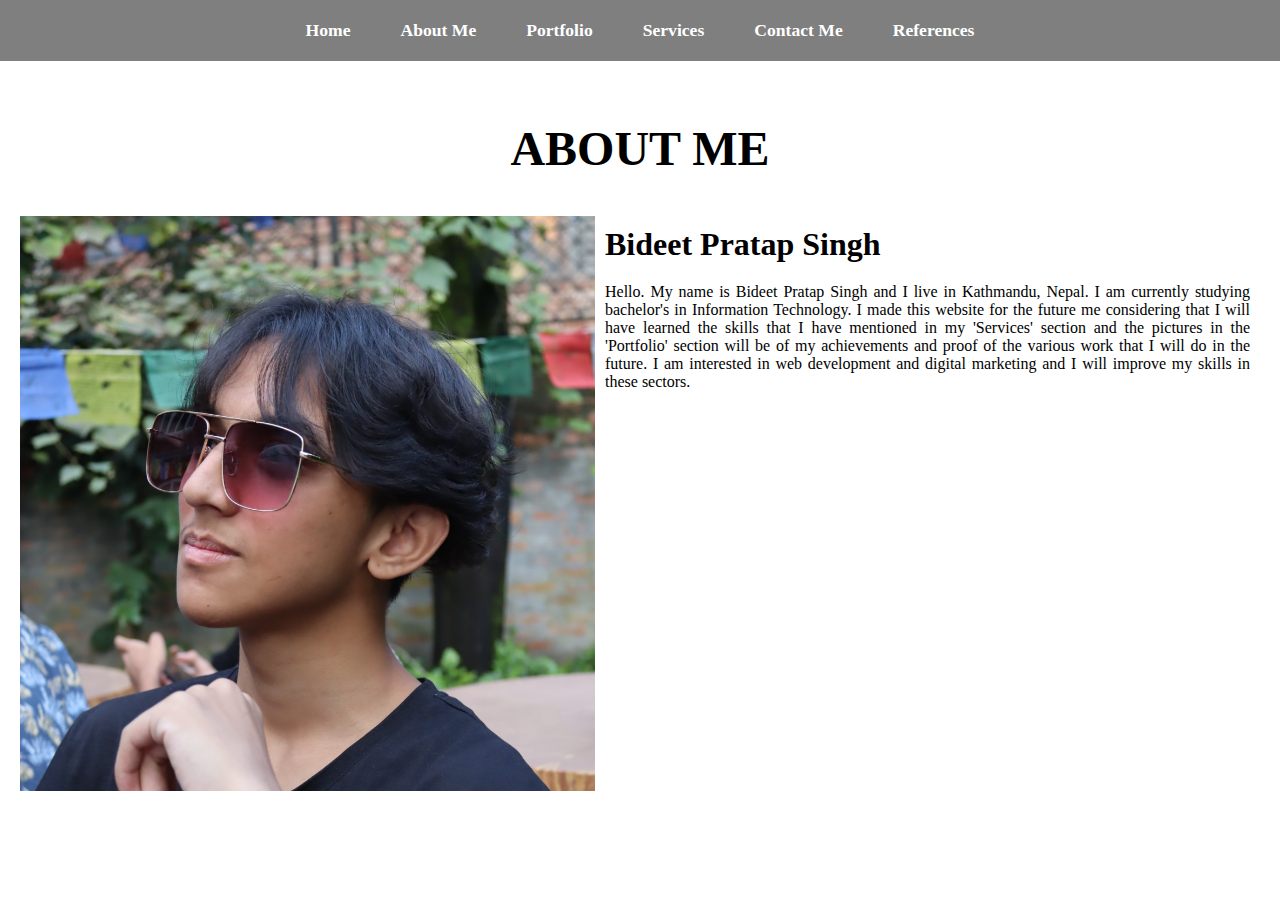
<file: about.html>
<!DOCTYPE html>
<html lang="en">
<head>
    <meta charset="UTF-8">
    <meta http-equiv="X-UA-Compatible" content="IE=edge">
    <meta name="viewport" content="width=device-width, initial-scale=1.0">
    <title>About</title>
    <link rel="stylesheet" href="/css/style2.css">
    <link rel="stylesheet" media="screen and (max-width:800px)" href="/css/tablet.css">
    <link rel="stylesheet" media="screen and (max-width:530px" href="/css/phone.css">
</head>
<body>
    <nav class="navbar">
        <ul>
            <li><a href="index.html">Home</a></li>
            <li><a href="about.html">About Me</a></li>
            <li><a href="portfolio.html">Portfolio</a></li>
            <li><a href="services.html">Services</a></li>
            <li><a href="contact.html">Contact Me</a></li>
            <li><a href="references.html">References</a></li>
        </ul>
    </nav>
    <section id="about">
        <h1 class="headings">ABOUT ME</h1>
        <div id="pic">
            <img src="/images/me1.jpg" alt="">
            <div id="intro">
                <h2>Bideet Pratap Singh</h2>
                <p>Hello. My name is Bideet Pratap Singh and I live in Kathmandu, Nepal. I am currently studying bachelor's 
                in Information Technology. I made this website for the future me considering that I will have learned the skills
                that I have mentioned in my 'Services' section and the pictures in the 'Portfolio' section will be of my  
                achievements and proof of the various work that I will do in the future. I am interested in web development and
                digital marketing and I will improve my skills in these sectors.</p>
            </div>
        </div>
    </section>
    
</body>
</html>
</file>
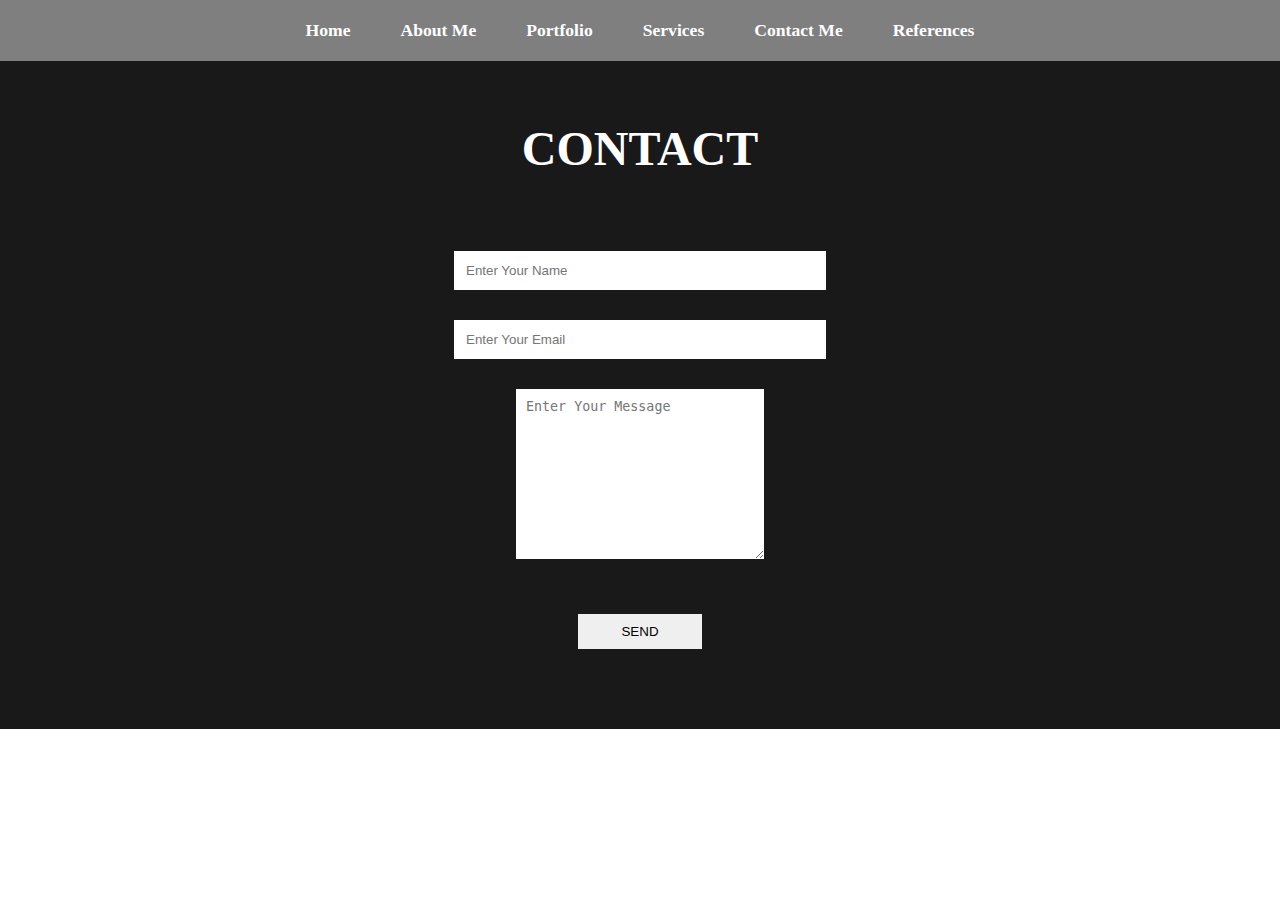
<file: contact.html>
<!DOCTYPE html>
<html lang="en">
<head>
    <meta charset="UTF-8">
    <meta http-equiv="X-UA-Compatible" content="IE=edge">
    <meta name="viewport" content="width=device-width, initial-scale=1.0">
    <title>Contact</title>
    <link rel="stylesheet" href="/css/style5.css">
    <link rel="stylesheet" media="screen and (max-width:800px)" href="/css/tablet.css">
    <link rel="stylesheet" media="screen and (max-width:530px" href="/css/phone.css">
</head>
<body>
    <nav class="navbar">
        <ul>
            <li><a href="index.html">Home</a></li>
            <li><a href="about.html">About Me</a></li>
            <li><a href="portfolio.html">Portfolio</a></li>
            <li><a href="services.html">Services</a></li>
            <li><a href="contact.html">Contact Me</a></li>
            <li><a href="references.html">References</a></li>
        </ul>
    </nav>
    <section id="contact">
        <h1 class="headings">CONTACT</h1>
        <form action="" class="form">
            <input type="text" name="name" class="input"
            placeholder="Enter Your Name">
            <input type="email" name="email" class="input" 
            placeholder="Enter Your Email">
            <textarea name="msg" id="msg" cols="30" rows="10"
            placeholder="Enter Your Message"></textarea>
            <input type="submit" value="SEND" id="send">
        </form>
    </section>
</body>
</html>
</file>
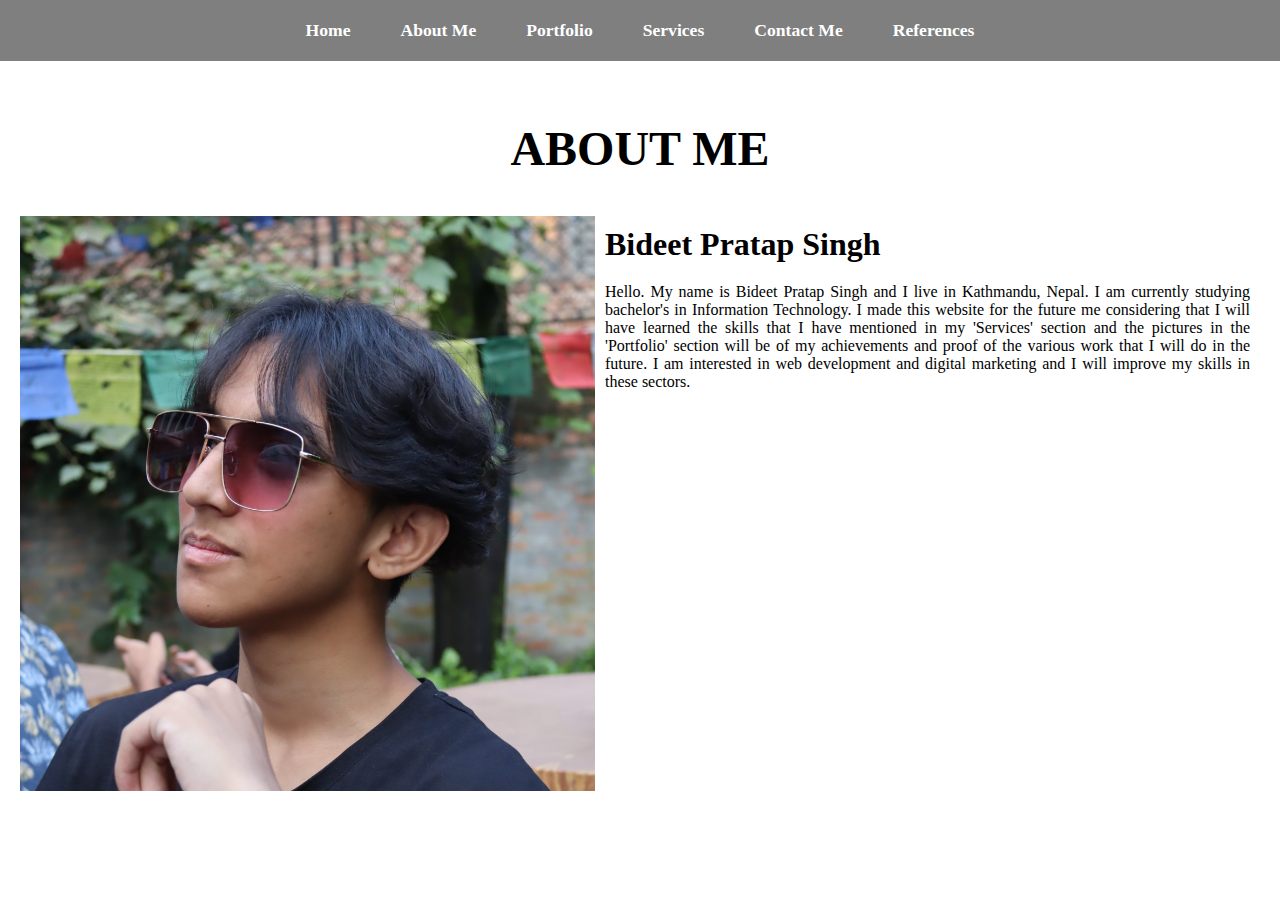
<file: index2.html>
<!DOCTYPE html>
<html lang="en">
<head>
    <meta charset="UTF-8">
    <meta http-equiv="X-UA-Compatible" content="IE=edge">
    <meta name="viewport" content="width=device-width, initial-scale=1.0">
    <title>About</title>
    <link rel="stylesheet" href="style2.css">
    <link rel="stylesheet" media="screen and (max-width:800px)" href="tablet.css">
    <link rel="stylesheet" media="screen and (max-width:530px" href="phone.css">
</head>
<body>
    <nav class="navbar">
        <ul>
            <li><a href="index1.html">Home</a></li>
            <li><a href="index2.html">About Me</a></li>
            <li><a href="index3.html">Portfolio</a></li>
            <li><a href="index4.html">Services</a></li>
            <li><a href="index5.html">Contact Me</a></li>
            <li><a href="index6.html">References</a></li>
        </ul>
    </nav>
    <section id="about">
        <h1 class="headings">ABOUT ME</h1>
        <div id="pic">
            <img src="me1.jpg" alt="">
            <div id="intro">
                <h2>Bideet Pratap Singh</h2>
                <p>Hello. My name is Bideet Pratap Singh and I live in Kathmandu, Nepal. I am currently studying bachelor's 
                in Information Technology. I made this website for the future me considering that I will have learned the skills
                that I have mentioned in my 'Services' section and the pictures in the 'Portfolio' section will be of my  
                achievements and proof of the various work that I will do in the future. I am interested in web development and
                digital marketing and I will improve my skills in these sectors.</p>
            </div>
        </div>
    </section>
    
</body>
</html>
</file>
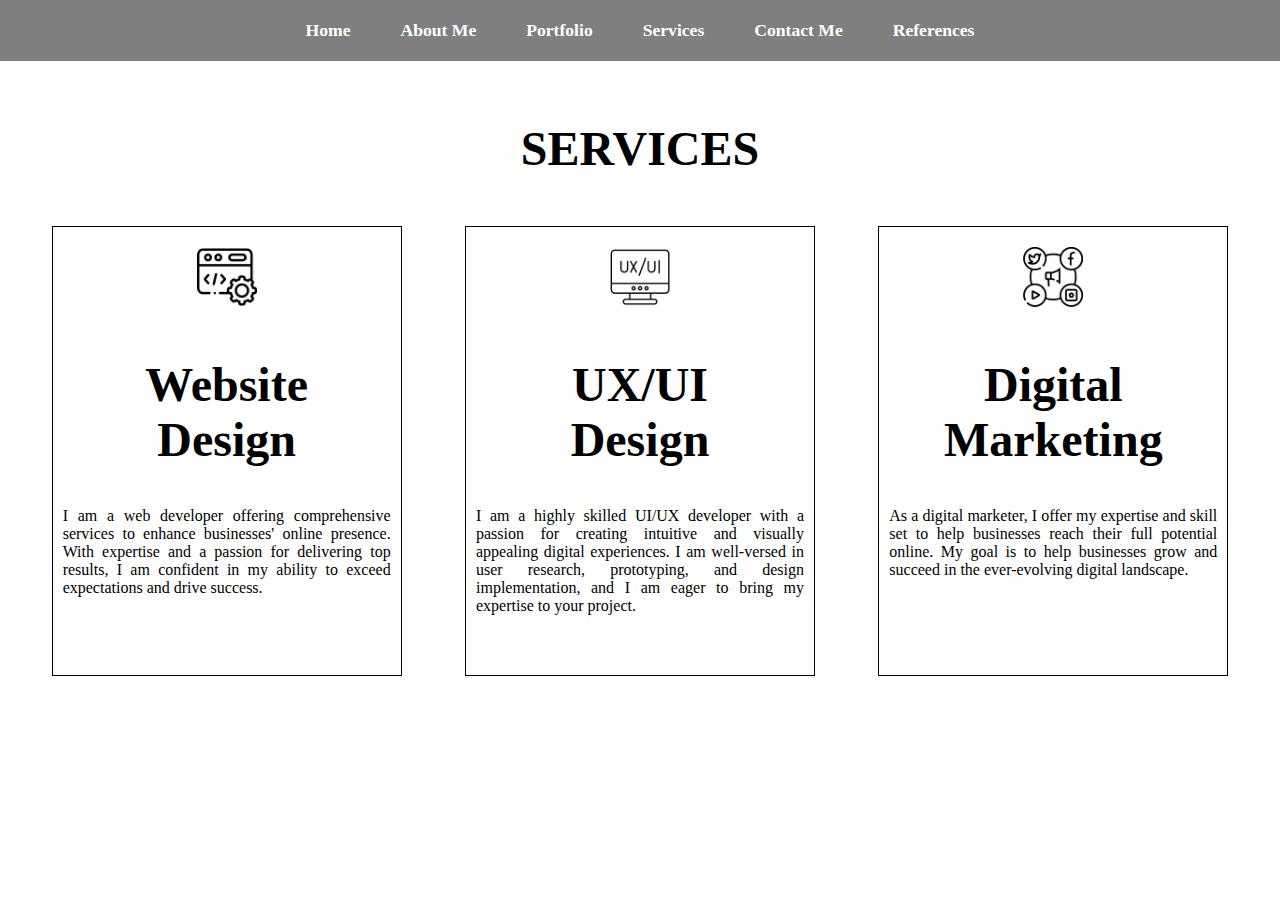
<file: index4.html>
<!DOCTYPE html>
<html lang="en">
<head>
    <meta charset="UTF-8">
    <meta http-equiv="X-UA-Compatible" content="IE=edge">
    <meta name="viewport" content="width=device-width, initial-scale=1.0">
    <title>Services</title>
    <link rel="stylesheet" href="style4.css">
    <link rel="stylesheet" media="screen and (max-width:800px)" href="tablet.css">
    <link rel="stylesheet" media="screen and (max-width:530px" href="phone.css">
</head>
<body>
    <nav class="navbar">
        <ul>
            <li><a href="index1.html">Home</a></li>
            <li><a href="index2.html">About Me</a></li>
            <li><a href="index3.html">Portfolio</a></li>
            <li><a href="index4.html">Services</a></li>
            <li><a href="index5.html">Contact Me</a></li>
            <li><a href="index6.html">References</a></li>

        </ul>
    </nav>
    <section id="services">
        <h1 class="headings">SERVICES</h1>
        <div class="row">
            <div class="box">
                <img src="icon1.png" alt="">
                <h1 class="headings">Website<br> Design</h1>
                <p>I am a web developer offering comprehensive services to enhance businesses' online presence. With expertise 
                and a passion for delivering top results, I am confident in my ability to exceed expectations and drive success.
                </p>
            </div>
            <div class="box">
                <img src="icon2.png" alt="">
                <h1 class="headings">UX/UI<br> Design</h1>
                <p>I am a highly skilled UI/UX developer with a passion for creating intuitive and visually appealing digital 
                experiences. I am well-versed in user research, prototyping, and design implementation, and I am eager to bring 
                my expertise to your project.</p>
            </div>
            <div class="box">
                <img src="icon3.png" alt="">
                <h1 class="headings">Digital<br> Marketing</h1>
                <p>As a digital marketer, I offer my expertise and skill set to help businesses reach their full potential online.
                My goal is to help businesses grow and succeed in the ever-evolving digital landscape.</p>
            </div>
        </div>
    </section>
</body>
</html>
</file>
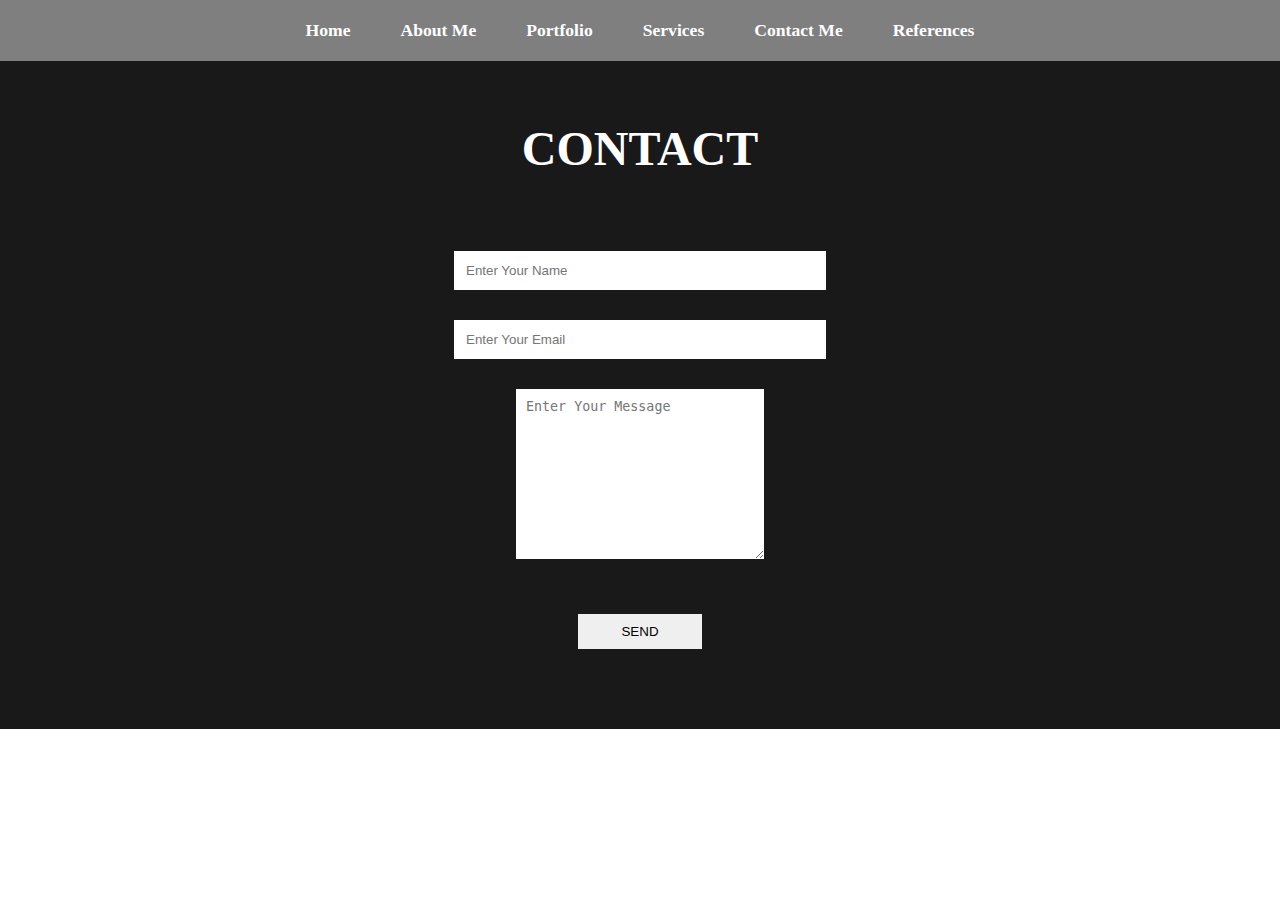
<file: index5.html>
<!DOCTYPE html>
<html lang="en">
<head>
    <meta charset="UTF-8">
    <meta http-equiv="X-UA-Compatible" content="IE=edge">
    <meta name="viewport" content="width=device-width, initial-scale=1.0">
    <title>Contact</title>
    <link rel="stylesheet" href="style5.css">
    <link rel="stylesheet" media="screen and (max-width:800px)" href="tablet.css">
    <link rel="stylesheet" media="screen and (max-width:530px" href="phone.css">
</head>
<body>
    <nav class="navbar">
        <ul>
            <li><a href="index1.html">Home</a></li>
            <li><a href="index2.html">About Me</a></li>
            <li><a href="index3.html">Portfolio</a></li>
            <li><a href="index4.html">Services</a></li>
            <li><a href="index5.html">Contact Me</a></li>
            <li><a href="index6.html">References</a></li>
        </ul>
    </nav>
    <section id="contact">
        <h1 class="headings">CONTACT</h1>
        <form action="" class="form">
            <input type="text" name="name" class="input"
            placeholder="Enter Your Name">
            <input type="email" name="email" class="input" 
            placeholder="Enter Your Email">
            <textarea name="msg" id="msg" cols="30" rows="10"
            placeholder="Enter Your Message"></textarea>
            <input type="submit" value="SEND" id="send">
        </form>
    </section>
</body>
</html>
</file>
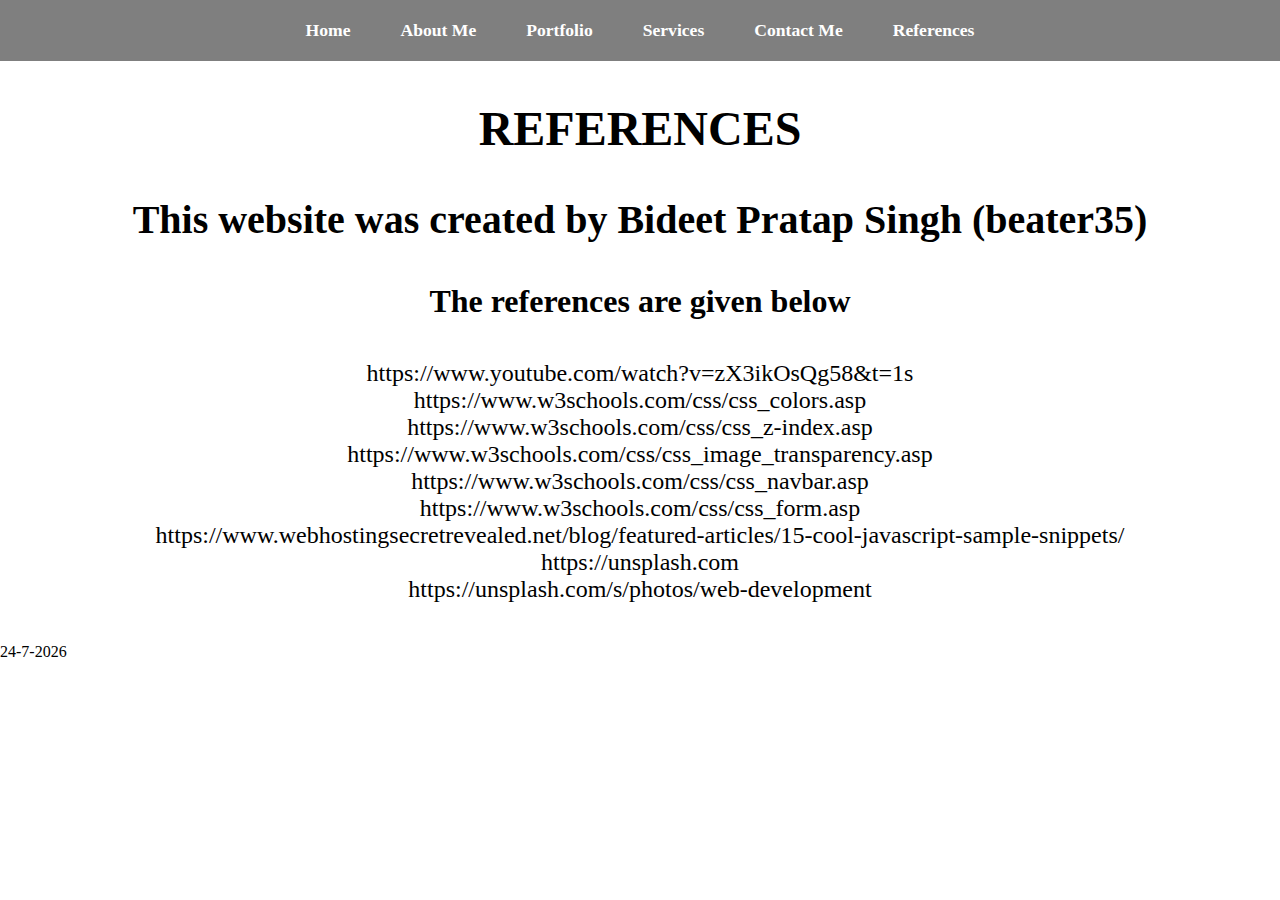
<file: index6.html>
<!DOCTYPE html>
<html lang="en">
<head>
    <meta charset="UTF-8">
    <meta http-equiv="X-UA-Compatible" content="IE=edge">
    <meta name="viewport" content="width=device-width, initial-scale=1.0">
    <title>References</title>
    <link rel="stylesheet" href="style6.css">
    <link rel="stylesheet" media="screen and (max-width:800px)" href="tablet.css">
    <link rel="stylesheet" media="screen and (max-width:530px" href="phone.css">
    
    <script type="text/javascript">
        function showDate() {
          var d = new Date();
          var curr_date = d.getDate();
          var curr_month = d.getMonth() + 1; //months are zero based
          var curr_year = d.getFullYear();
          document.write(curr_date + "-" + curr_month + "-" + curr_year);
        }
    </script>
</head>
<body>
    <nav class="navbar">
        <ul>
            <li><a href="index1.html">Home</a></li>
            <li><a href="index2.html">About Me</a></li>
            <li><a href="index3.html">Portfolio</a></li>
            <li><a href="index4.html">Services</a></li>
            <li><a href="index5.html">Contact Me</a></li>
            <li><a href="index6.html">References</a></li>
        </ul>
    </nav>
    <section id="references">
        <h1 class="headings ">REFERENCES</h1>
        <h2>This website was created by Bideet Pratap Singh (beater35)</h2>
        <h3>The references are given below</h3>
        <ol class="ref">
            <li>https://www.youtube.com/watch?v=zX3ikOsQg58&t=1s</li>
            <li>https://www.w3schools.com/css/css_colors.asp</li>
            <li>https://www.w3schools.com/css/css_z-index.asp</li>
            <li>https://www.w3schools.com/css/css_image_transparency.asp</li>
            <li>https://www.w3schools.com/css/css_navbar.asp</li>
            <li>https://www.w3schools.com/css/css_form.asp</li>
            <li>https://www.webhostingsecretrevealed.net/blog/featured-articles/15-cool-javascript-sample-snippets/</li>
            <li>https://unsplash.com</li>
            <li>https://unsplash.com/s/photos/web-development</li>
        </ol>
        </div>
    </section>
    <script type="text/javascript">showDate();</script>
</body>
</html>
</file>
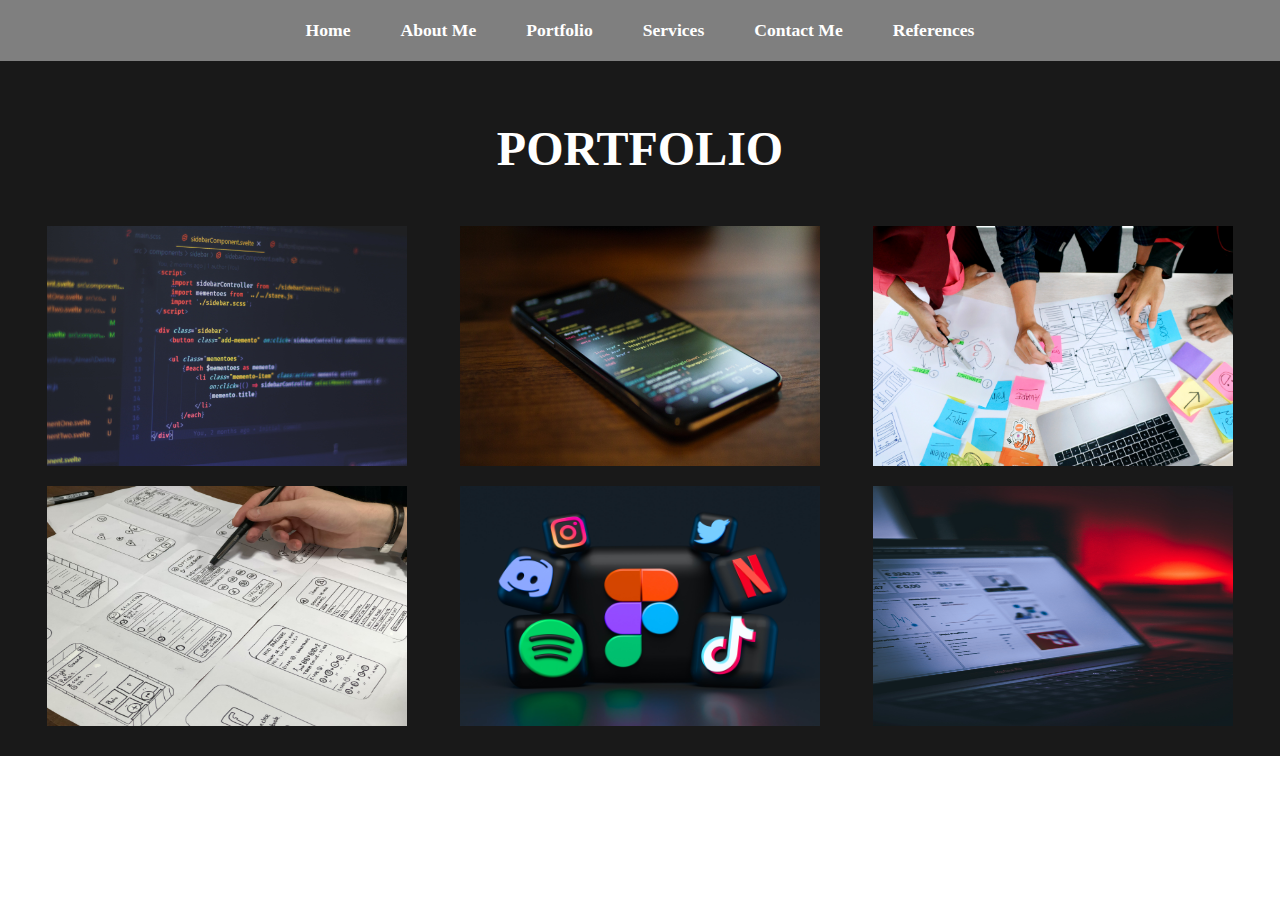
<file: portfolio.html>
<!DOCTYPE html>
<html lang="en">
<head>
    <meta charset="UTF-8">
    <meta http-equiv="X-UA-Compatible" content="IE=edge">
    <meta name="viewport" content="width=device-width, initial-scale=1.0">
    <title>Portfolio</title>
    <link rel="stylesheet" href="/css/style3.css">
    <link rel="stylesheet" media="screen and (max-width:800px)" href="/css/tablet.css">
    <link rel="stylesheet" media="screen and (max-width:530px" href="/css/phone.css">
</head>
<body>
    <nav class="navbar">
        <ul>
            <li><a href="index.html">Home</a></li>
            <li><a href="about.html">About Me</a></li>
            <li><a href="portfolio.html">Portfolio</a></li>
            <li><a href="services.html">Services</a></li>
            <li><a href="contact.html">Contact Me</a></li>
            <li><a href="references.html">References</a></li>
        </ul>
    </nav>
    <section id="portfolio">
        <h1 class="headings">PORTFOLIO</h1>
        <div class="gallery">
            <img src="/images/pic1.jpg" alt="">
            <img src="/images/pic2.jpg" alt="">
            <img src="/images/pic3.jpg" alt="">
            <img src="/images/pic4.jpg" alt="">
            <img src="/images/pic5.jpg" alt="">
            <img src="/images/pic6.jpg" alt="">
        </div>
    </section>
</body>
</html>
</file>
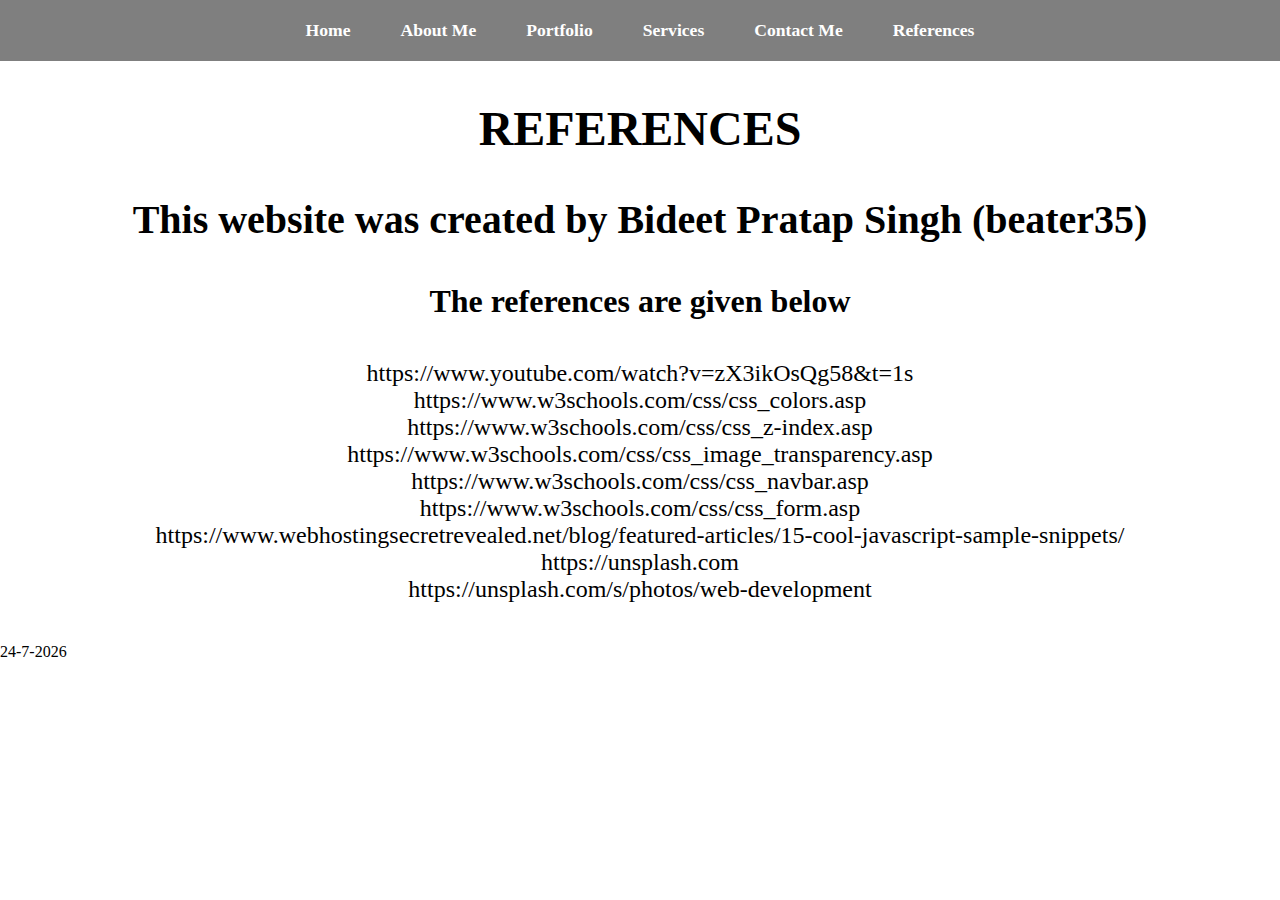
<file: references.html>
<!DOCTYPE html>
<html lang="en">
<head>
    <meta charset="UTF-8">
    <meta http-equiv="X-UA-Compatible" content="IE=edge">
    <meta name="viewport" content="width=device-width, initial-scale=1.0">
    <title>References</title>
    <link rel="stylesheet" href="/css/style6.css">
    <link rel="stylesheet" media="screen and (max-width:800px)" href="/css/tablet.css">
    <link rel="stylesheet" media="screen and (max-width:530px" href="/css/phone.css">
    
    <script type="text/javascript">
        function showDate() {
          var d = new Date();
          var curr_date = d.getDate();
          var curr_month = d.getMonth() + 1; //months are zero based
          var curr_year = d.getFullYear();
          document.write(curr_date + "-" + curr_month + "-" + curr_year);
        }
    </script>
</head>
<body>
    <nav class="navbar">
        <ul>
            <li><a href="index.html">Home</a></li>
            <li><a href="about.html">About Me</a></li>
            <li><a href="portfolio.html">Portfolio</a></li>
            <li><a href="services.html">Services</a></li>
            <li><a href="contact.html">Contact Me</a></li>
            <li><a href="references.html">References</a></li>
        </ul>
    </nav>
    <section id="references">
        <h1 class="headings ">REFERENCES</h1>
        <h2>This website was created by Bideet Pratap Singh (beater35)</h2>
        <h3>The references are given below</h3>
        <ol class="ref">
            <li>https://www.youtube.com/watch?v=zX3ikOsQg58&t=1s</li>
            <li>https://www.w3schools.com/css/css_colors.asp</li>
            <li>https://www.w3schools.com/css/css_z-index.asp</li>
            <li>https://www.w3schools.com/css/css_image_transparency.asp</li>
            <li>https://www.w3schools.com/css/css_navbar.asp</li>
            <li>https://www.w3schools.com/css/css_form.asp</li>
            <li>https://www.webhostingsecretrevealed.net/blog/featured-articles/15-cool-javascript-sample-snippets/</li>
            <li>https://unsplash.com</li>
            <li>https://unsplash.com/s/photos/web-development</li>
        </ol>
        </div>
    </section>
    <script type="text/javascript">showDate();</script>
</body>
</html>
</file>
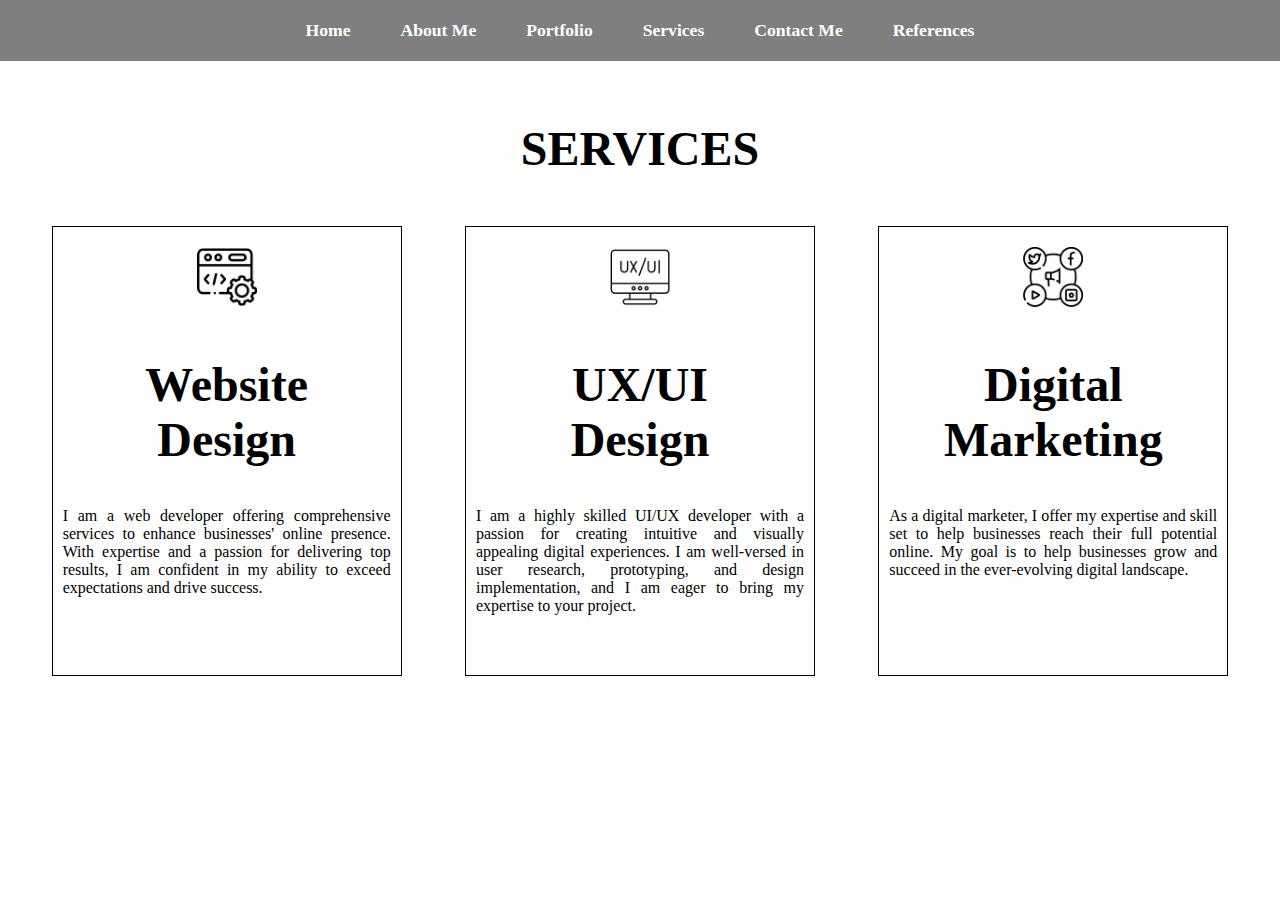
<file: services.html>
<!DOCTYPE html>
<html lang="en">
<head>
    <meta charset="UTF-8">
    <meta http-equiv="X-UA-Compatible" content="IE=edge">
    <meta name="viewport" content="width=device-width, initial-scale=1.0">
    <title>Services</title>
    <link rel="stylesheet" href="/css/style4.css">
    <link rel="stylesheet" media="screen and (max-width:800px)" href="/css/tablet.css">
    <link rel="stylesheet" media="screen and (max-width:530px" href="/css/phone.css">
</head>
<body>
    <nav class="navbar">
        <ul>
            <li><a href="index.html">Home</a></li>
            <li><a href="about.html">About Me</a></li>
            <li><a href="portfolio.html">Portfolio</a></li>
            <li><a href="services.html">Services</a></li>
            <li><a href="contact.html">Contact Me</a></li>
            <li><a href="references.html">References</a></li>

        </ul>
    </nav>
    <section id="services">
        <h1 class="headings">SERVICES</h1>
        <div class="row">
            <div class="box">
                <img src="/images/icon1.png" alt="">
                <h1 class="headings">Website<br> Design</h1>
                <p>I am a web developer offering comprehensive services to enhance businesses' online presence. With expertise 
                and a passion for delivering top results, I am confident in my ability to exceed expectations and drive success.
                </p>
            </div>
            <div class="box">
                <img src="/images/icon2.png" alt="">
                <h1 class="headings">UX/UI<br> Design</h1>
                <p>I am a highly skilled UI/UX developer with a passion for creating intuitive and visually appealing digital 
                experiences. I am well-versed in user research, prototyping, and design implementation, and I am eager to bring 
                my expertise to your project.</p>
            </div>
            <div class="box">
                <img src="/images/icon3.png" alt="">
                <h1 class="headings">Digital<br> Marketing</h1>
                <p>As a digital marketer, I offer my expertise and skill set to help businesses reach their full potential online.
                My goal is to help businesses grow and succeed in the ever-evolving digital landscape.</p>
            </div>
        </div>
    </section>
</body>
</html>
</file>
<file: css/style2.css>
*{
    margin: 0;
    padding: 0;
    box-sizing: border-box;
}
html{
    scroll-behavior: smooth;
}

/* Navbar */
.navbar{
    display: flex;
    justify-content: center;
    align-items: center;    
    background-color: rgba(0,0, 0, 0.5);
    position: sticky;
    top: 0;
}
.navbar ul{
    display: flex;
    list-style: none;
    margin: 20px 0px;
}
.navbar ul li{
    font-family: century;
    font-size: 1.1rem;
    font-weight: bold;
}
.navbar ul li a{
    text-decoration: none;
    color: white;
    padding: 8px 25px;
    transition: all 0.5s ease;
}
.navbar ul li a:hover{
    background-color: white;
    color: black;
    box-shadow: 0 0 10px white;
}

/* About Section */
#about{
    display: flex;
    flex-direction: column;
    box-sizing: border-box;
    padding: 20px;
    margin-bottom: 50px;
}
#pic{
    display: flex;
}
#pic img{
    width: 575px;
    height: auto;
}
#intro{
    display: flex;
    flex-direction: column;
    text-align: justify;
    padding: 10px;
}
#intro h2{
    font-size: 2rem;
    margin-bottom: 20px;
}
.headings{
    font-family: century;
    font-size: 3rem;
    text-align: center;
    margin: 40px 0px;
}
</file>
<file: css/tablet.css>
/* Navbar */
.navbar ul{
    flex-wrap: wrap;
    justify-content: center;
}

/* Headings */
.heading{
    font-size: 2.5rem;
}

/* About */
#pic{
    flex-direction: column;
    align-items: center;
}
#pic img{
    width: 475px;
    height: auto;
}
#intro h2{
    text-align: center;
    padding: 10px;
}

/* Contact */
.input{
    width: 60%;
}
#msg{
    width: 55%;
}
#send{
    width: 20%;
}
</file>
<file: css/phone.css>
/* Home */
#home{
    height: 820px;
}
.headings{
    font-size: 1.7rem;
}

/* About */
#pic img{
    width: 300px;
    height: auto;
}
#intro h2{
    font-size: 1.5rem;
}

/* Portfolio */
.gallery img{
    width: 250px;
    height: 150px;
    margin: 10px;
}

/* Contact */
.input{
    width: 80%;
}
#msg{
    width: 70%;
}
#send{
    width: 20%;
}
</file>
<file: css/style5.css>
*{
    margin: 0;
    padding: 0;
    box-sizing: border-box;
}
html{
    scroll-behavior: smooth;
}

/* Navbar */
.navbar{
    display: flex;
    justify-content: center;
    align-items: center;    
    background-color: rgba(0,0, 0, 0.5);
    position: sticky;
    top: 0;
}
.navbar ul{
    display: flex;
    list-style: none;
    margin: 20px 0px;
}
.navbar ul li{
    font-family: century;
    font-size: 1.1rem;
    font-weight: bold;
}
.navbar ul li a{
    text-decoration: none;
    color: white;
    padding: 8px 25px;
    transition: all 0.5s ease;
}
.navbar ul li a:hover{
    background-color: white;
    color: black;
    box-shadow: 0 0 10px white;
}



/* Contact Section */
#contact{
    display: flex;
    flex-direction: column;
    box-sizing: border-box;
    background-color: rgba(0,0, 0, 0.9);
    color: white;
    padding: 20px;
}
.form{
    display: flex;
    flex-direction: column;
    box-sizing: border-box;
    align-items: center;
    margin: 20px 0px;
}
.input{
    padding: 12px;
    margin: 15px;
    width: 30%;
    border: none;
    outline: none;
}
#msg{
    width: 20%;
    padding: 10px;
    margin: 15px;
    border: none;
    outline: none;
}
#send{
    padding: 10px;
    width: 10%;
    margin: 40px;
    border: none;
    outline: none;
}
#send:hover{
    cursor: pointer;
    box-shadow: 0 0 10px white;
}
.headings{
    font-family: century;
    font-size: 3rem;
    text-align: center;
    margin: 40px 0px;
}
</file>
<file: style2.css>
*{
    margin: 0;
    padding: 0;
    box-sizing: border-box;
}
html{
    scroll-behavior: smooth;
}

/* Navbar */
.navbar{
    display: flex;
    justify-content: center;
    align-items: center;    
    background-color: rgba(0,0, 0, 0.5);
    position: sticky;
    top: 0;
}
.navbar ul{
    display: flex;
    list-style: none;
    margin: 20px 0px;
}
.navbar ul li{
    font-family: century;
    font-size: 1.1rem;
    font-weight: bold;
}
.navbar ul li a{
    text-decoration: none;
    color: white;
    padding: 8px 25px;
    transition: all 0.5s ease;
}
.navbar ul li a:hover{
    background-color: white;
    color: black;
    box-shadow: 0 0 10px white;
}

/* About Section */
#about{
    display: flex;
    flex-direction: column;
    box-sizing: border-box;
    padding: 20px;
    margin-bottom: 50px;
}
#pic{
    display: flex;
}
#pic img{
    width: 575px;
    height: auto;
}
#intro{
    display: flex;
    flex-direction: column;
    text-align: justify;
    padding: 10px;
}
#intro h2{
    font-size: 2rem;
    margin-bottom: 20px;
}
.headings{
    font-family: century;
    font-size: 3rem;
    text-align: center;
    margin: 40px 0px;
}
</file>
<file: tablet.css>
/* Navbar */
.navbar ul{
    flex-wrap: wrap;
    justify-content: center;
}

/* Headings */
.heading{
    font-size: 2.5rem;
}

/* About */
#pic{
    flex-direction: column;
    align-items: center;
}
#pic img{
    width: 475px;
    height: auto;
}
#intro h2{
    text-align: center;
    padding: 10px;
}

/* Contact */
.input{
    width: 60%;
}
#msg{
    width: 55%;
}
#send{
    width: 20%;
}
</file>
<file: phone.css>
/* Home */
#home{
    height: 820px;
}
.headings{
    font-size: 1.7rem;
}

/* About */
#pic img{
    width: 300px;
    height: auto;
}
#intro h2{
    font-size: 1.5rem;
}

/* Portfolio */
.gallery img{
    width: 250px;
    height: 150px;
    margin: 10px;
}

/* Contact */
.input{
    width: 80%;
}
#msg{
    width: 70%;
}
#send{
    width: 20%;
}
</file>
<file: style4.css>
*{
    margin: 0;
    padding: 0;
    box-sizing: border-box;
}
html{
    scroll-behavior: smooth;
}

/* Navbar */
.navbar{
    display: flex;
    justify-content: center;
    align-items: center;    
    background-color: rgba(0,0, 0, 0.5);
    position: sticky;
    top: 0;
}
.navbar ul{
    display: flex;
    list-style: none;
    margin: 20px 0px;
}
.navbar ul li{
    font-family: century;
    font-size: 1.1rem;
    font-weight: bold;
}
.navbar ul li a{
    text-decoration: none;
    color: white;
    padding: 8px 25px;
    transition: all 0.5s ease;
}
.navbar ul li a:hover{
    background-color: white;
    color: black;
    box-shadow: 0 0 10px white;
}


/* Services Section */
#services{
    display: flex;
    flex-direction: column;
    padding: 20px;
}
.row{
    display: flex;
    justify-content: space-around;
    flex-wrap: wrap;
    box-sizing: border-box;
}
.box{
    display: flex;
    flex-direction: column;
    width: 350px;
    height: 450px;
    border: 1px solid black;
    margin: 10px;
    align-items: center;
    text-align: justify;
    padding: 10px;
    background: linear-gradient(to top,rgba(255, 45, 45) 50%, white 50%);
    background-size: 100% 200%;
    transition: all .8s;
}
.box:hover{
    background-position: left bottom;
    color: white;
    border: none;
    box-shadow: 0 0 20px rgb(255, 45, 45);
}
.box img{
    width: 80px;
    height: 80px;
    background-color: white;
    padding: 10px;
}.headings{
    font-family: century;
    font-size: 3rem;
    text-align: center;
    margin: 40px 0px;
}
</file>
<file: style5.css>
*{
    margin: 0;
    padding: 0;
    box-sizing: border-box;
}
html{
    scroll-behavior: smooth;
}

/* Navbar */
.navbar{
    display: flex;
    justify-content: center;
    align-items: center;    
    background-color: rgba(0,0, 0, 0.5);
    position: sticky;
    top: 0;
}
.navbar ul{
    display: flex;
    list-style: none;
    margin: 20px 0px;
}
.navbar ul li{
    font-family: century;
    font-size: 1.1rem;
    font-weight: bold;
}
.navbar ul li a{
    text-decoration: none;
    color: white;
    padding: 8px 25px;
    transition: all 0.5s ease;
}
.navbar ul li a:hover{
    background-color: white;
    color: black;
    box-shadow: 0 0 10px white;
}



/* Contact Section */
#contact{
    display: flex;
    flex-direction: column;
    box-sizing: border-box;
    background-color: rgba(0,0, 0, 0.9);
    color: white;
    padding: 20px;
}
.form{
    display: flex;
    flex-direction: column;
    box-sizing: border-box;
    align-items: center;
    margin: 20px 0px;
}
.input{
    padding: 12px;
    margin: 15px;
    width: 30%;
    border: none;
    outline: none;
}
#msg{
    width: 20%;
    padding: 10px;
    margin: 15px;
    border: none;
    outline: none;
}
#send{
    padding: 10px;
    width: 10%;
    margin: 40px;
    border: none;
    outline: none;
}
#send:hover{
    cursor: pointer;
    box-shadow: 0 0 10px white;
}
.headings{
    font-family: century;
    font-size: 3rem;
    text-align: center;
    margin: 40px 0px;
}
</file>
<file: style6.css>
*{
    margin: 0;
    padding: 0;
    box-sizing: border-box;
}
html{
    scroll-behavior: smooth;
}

/* Navbar */
.navbar{
    display: flex;
    justify-content: center;
    align-items: center;    
    background-color: rgba(0,0, 0, 0.5);
    position: sticky;
    top: 0;
}
.navbar ul{
    display: flex;
    list-style: none;
    margin: 20px 0px;
}
.navbar ul li{
    font-family: century;
    font-size: 1.1rem;
    font-weight: bold;
}
.navbar ul li a{
    text-decoration: none;
    color: white;
    padding: 8px 25px;
    transition: all 0.5s ease;
}
.navbar ul li a:hover{
    background-color: white;
    color: black;
    box-shadow: 0 0 10px white;
}
.headings{
    font-family: century;
    font-size: 3rem;
    text-align: center;
    margin: 40px 0px;
}
h2{
    font-family: century;
    font-size: 2.5rem;
    text-align: center;
    margin: 40px 0px;
}
h3{
    font-family: century;
    font-size: 2rem;
    text-align: center;
    margin: 40px 0px;
}
.ref{
    font-family: century;
    font-size: 1.5rem;
    text-align: center;
    margin: 40px 0px;
}
</file>
<file: css/style3.css>
*{
    margin: 0;
    padding: 0;
    box-sizing: border-box;
}
html{
    scroll-behavior: smooth;
}

/* Navbar */
.navbar{
    display: flex;
    justify-content: center;
    align-items: center;    
    background-color: rgba(0,0, 0, 0.5);
    position: sticky;
    top: 0;
}
.navbar ul{
    display: flex;
    list-style: none;
    margin: 20px 0px;
}
.navbar ul li{
    font-family: century;
    font-size: 1.1rem;
    font-weight: bold;
}
.navbar ul li a{
    text-decoration: none;
    color: white;
    padding: 8px 25px;
    transition: all 0.5s ease;
}
.navbar ul li a:hover{
    background-color: white;
    color: black;
    box-shadow: 0 0 10px white;
}

/* Portfolio */
#portfolio{
    display: flex;
    flex-direction: column;
    background-color: rgba(0,0, 0, 0.9);
    color: white;
    align-items: center;
    padding: 20px;
}
.gallery{
    display: flex;
    flex-wrap: wrap;
    justify-content: space-around;
    box-sizing: border-box;
}
.gallery img{
    width: 360px;
    height: 240px;
    margin: 10px;
}
.headings{
    font-family: century;
    font-size: 3rem;
    text-align: center;
    margin: 40px 0px;
}
</file>
<file: css/style6.css>
*{
    margin: 0;
    padding: 0;
    box-sizing: border-box;
}
html{
    scroll-behavior: smooth;
}

/* Navbar */
.navbar{
    display: flex;
    justify-content: center;
    align-items: center;    
    background-color: rgba(0,0, 0, 0.5);
    position: sticky;
    top: 0;
}
.navbar ul{
    display: flex;
    list-style: none;
    margin: 20px 0px;
}
.navbar ul li{
    font-family: century;
    font-size: 1.1rem;
    font-weight: bold;
}
.navbar ul li a{
    text-decoration: none;
    color: white;
    padding: 8px 25px;
    transition: all 0.5s ease;
}
.navbar ul li a:hover{
    background-color: white;
    color: black;
    box-shadow: 0 0 10px white;
}
.headings{
    font-family: century;
    font-size: 3rem;
    text-align: center;
    margin: 40px 0px;
}
h2{
    font-family: century;
    font-size: 2.5rem;
    text-align: center;
    margin: 40px 0px;
}
h3{
    font-family: century;
    font-size: 2rem;
    text-align: center;
    margin: 40px 0px;
}
.ref{
    font-family: century;
    font-size: 1.5rem;
    text-align: center;
    margin: 40px 0px;
}
</file>
<file: css/style4.css>
*{
    margin: 0;
    padding: 0;
    box-sizing: border-box;
}
html{
    scroll-behavior: smooth;
}

/* Navbar */
.navbar{
    display: flex;
    justify-content: center;
    align-items: center;    
    background-color: rgba(0,0, 0, 0.5);
    position: sticky;
    top: 0;
}
.navbar ul{
    display: flex;
    list-style: none;
    margin: 20px 0px;
}
.navbar ul li{
    font-family: century;
    font-size: 1.1rem;
    font-weight: bold;
}
.navbar ul li a{
    text-decoration: none;
    color: white;
    padding: 8px 25px;
    transition: all 0.5s ease;
}
.navbar ul li a:hover{
    background-color: white;
    color: black;
    box-shadow: 0 0 10px white;
}


/* Services Section */
#services{
    display: flex;
    flex-direction: column;
    padding: 20px;
}
.row{
    display: flex;
    justify-content: space-around;
    flex-wrap: wrap;
    box-sizing: border-box;
}
.box{
    display: flex;
    flex-direction: column;
    width: 350px;
    height: 450px;
    border: 1px solid black;
    margin: 10px;
    align-items: center;
    text-align: justify;
    padding: 10px;
    background: linear-gradient(to top,rgba(255, 45, 45) 50%, white 50%);
    background-size: 100% 200%;
    transition: all .8s;
}
.box:hover{
    background-position: left bottom;
    color: white;
    border: none;
    box-shadow: 0 0 20px rgb(255, 45, 45);
}
.box img{
    width: 80px;
    height: 80px;
    background-color: white;
    padding: 10px;
}.headings{
    font-family: century;
    font-size: 3rem;
    text-align: center;
    margin: 40px 0px;
}
</file>
